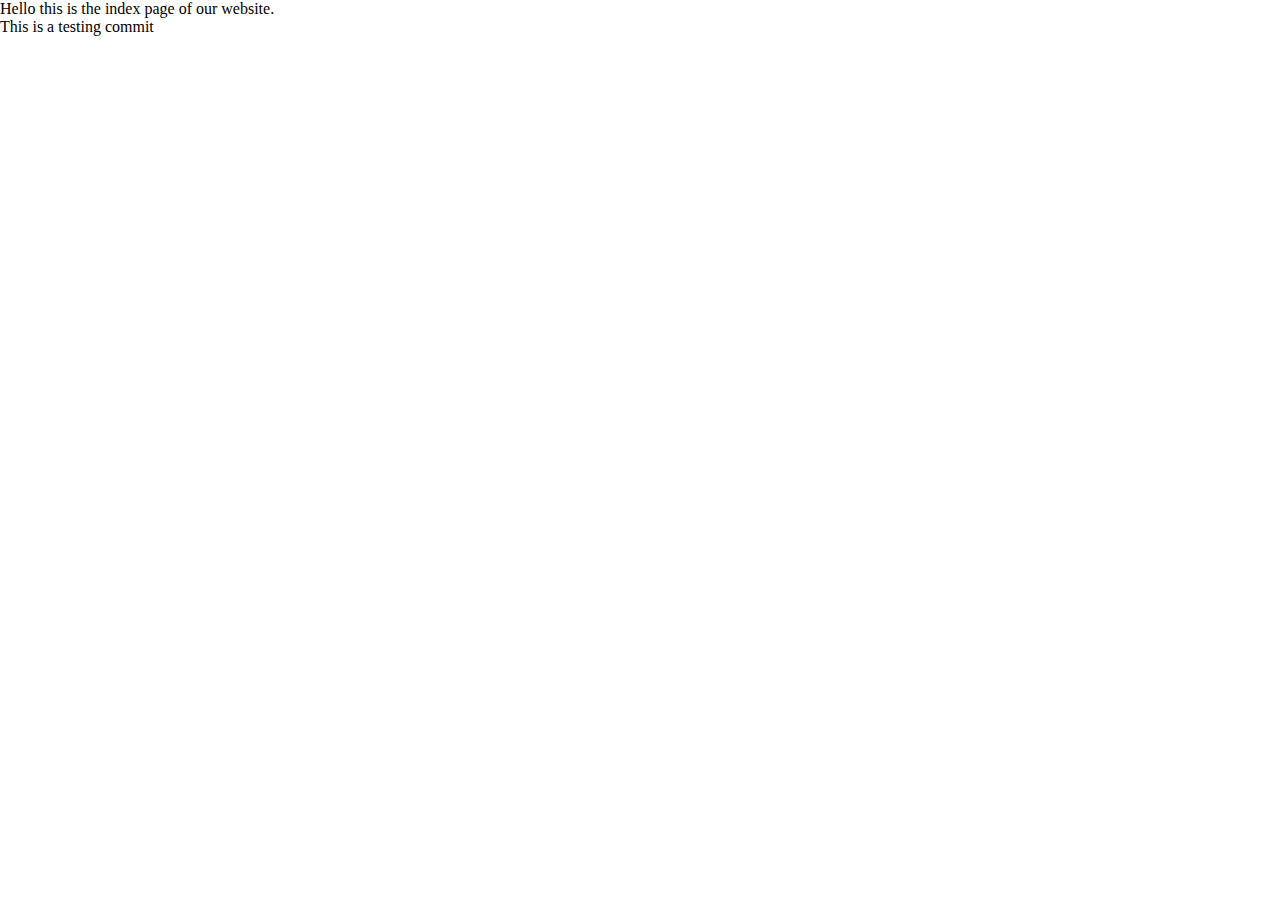
<file: indexmaster.html>
<!DOCTYPE html>
<html lang="en">
<head>
    <meta charset="UTF-8">
    <meta http-equiv="X-UA-Compatible" content="IE=edge">
    <meta name="viewport" content="width=device-width, initial-scale=1.0">
    <link rel="stylesheet" href="index.css">
    <title>Speed Typing Project</title>
</head>
<body>
    <p>Hello this is the index page of our website.</p>
    <p>This is a testing commit</p>
</body>
</html>
</file>
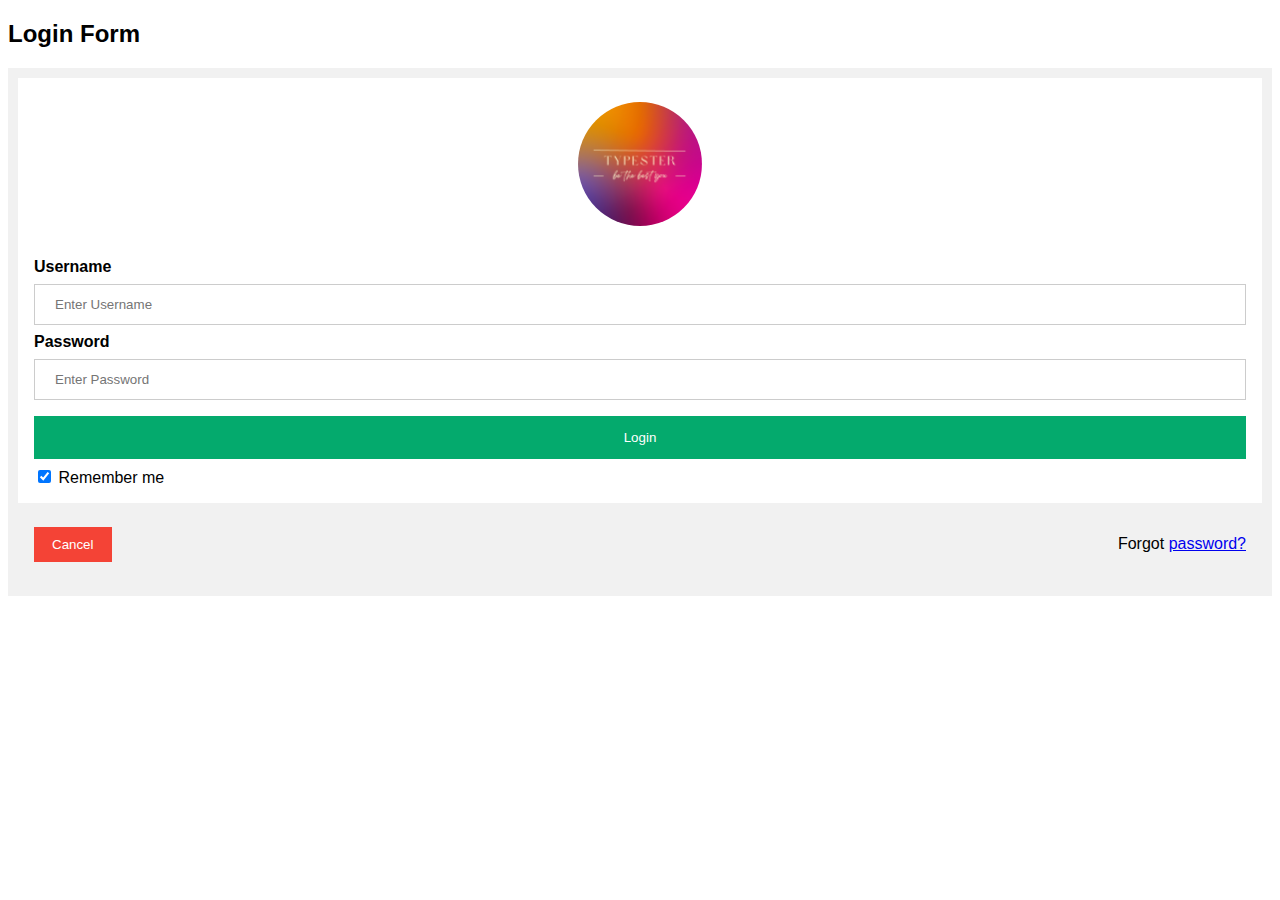
<file: login.html>
<!DOCTYPE html>
<html>
<head>
<meta name="viewport" content="width=device-width, initial-scale=1">
<style>
body {font-family: Arial, Helvetica, sans-serif;}
form {border: 10px solid #f1f1f1;}

input[type=text], input[type=password] {
  width: 100%;
  padding: 12px 20px;
  margin: 8px 0;
  display: inline-block;
  border: 1px solid #ccc;
  box-sizing: border-box;
}

button {
  background-color: #04AA6D;
  color: white;
  padding: 14px 20px;
  margin: 8px 0;
  border: none;
  cursor: pointer;
  width: 100%;
}

button:hover {
  opacity: 0.8;
}

.cancelbtn {
  width: auto;
  padding: 10px 18px;
  background-color: #f44336;
}

.imgcontainer {
  text-align: center;
  margin: 24px 0 12px 0;
}

img.avatar {
  width: 10%;
  border-radius: 50%;
}

.container {
  padding: 16px;
}

span.psw {
  float: right;
  padding-top: 16px;
}
@media screen and (max-width: 300px) {
  span.psw {
     display: block;
     float: none;
  }
  .cancelbtn {
     width: 100%;
  }
}
</style>
</head>
<body>

<h2>Login Form</h2>

<form action="/action_page.php" method="post">
  <div class="imgcontainer">
    <img src="/TYPESTER.png" alt="typester_logo" class="avatar">
  </div>

  <div class="container">
    <label for="uname"><b>Username</b></label>
    <input type="text" placeholder="Enter Username" name="uname" required>

    <label for="psw"><b>Password</b></label>
    <input type="password" placeholder="Enter Password" name="psw" required>
        
    <button type="submit">Login</button>
    <label>
      <input type="checkbox" checked="checked" name="remember"> Remember me
    </label>
  </div>

  <div class="container" style="background-color:#f1f1f1">
    <button type="button" class="cancelbtn">Cancel</button>
    <span class="psw">Forgot <a href="#">password?</a></span>
  </div>
</form>

</body>
</html>
</file>
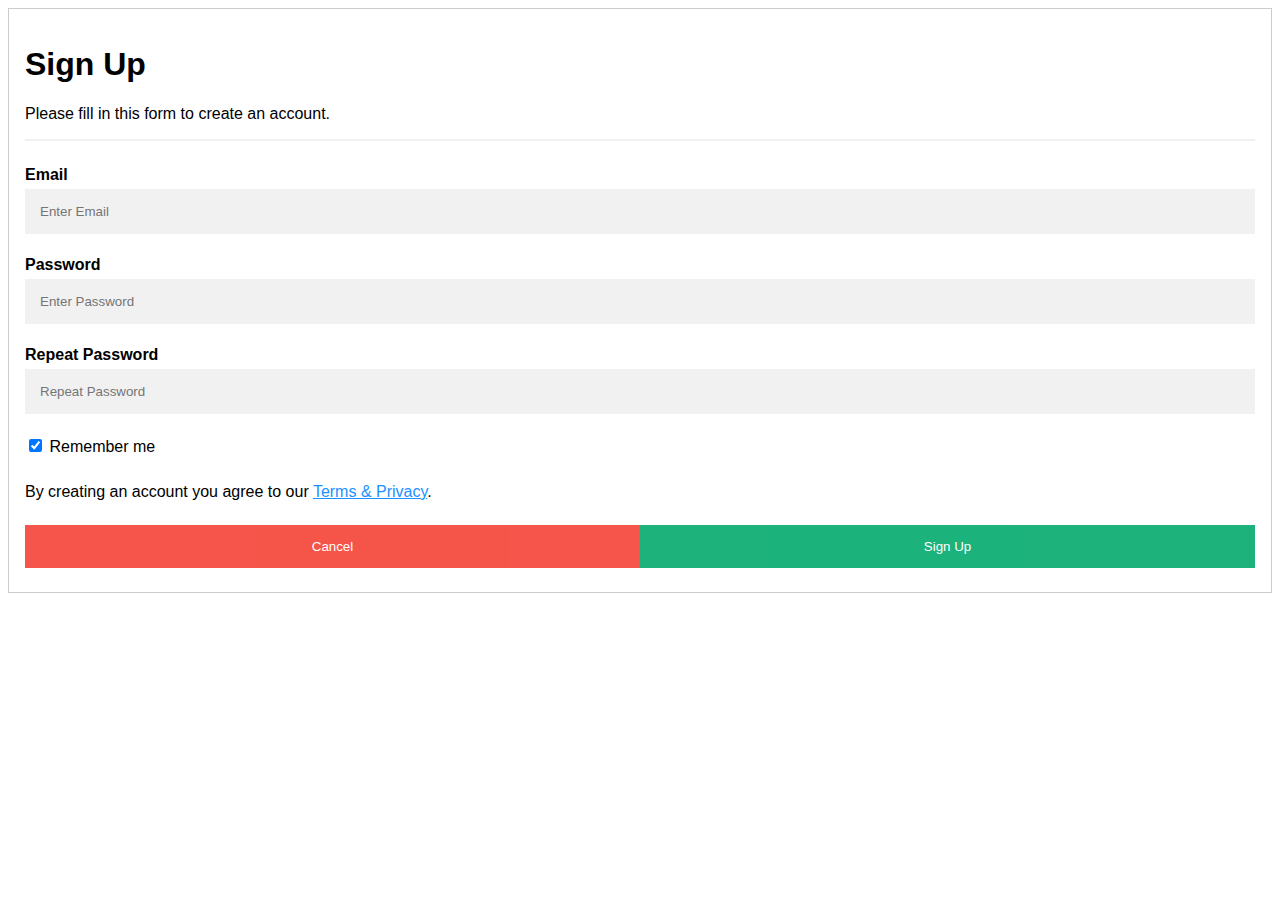
<file: signup.html>
<!DOCTYPE html>
<html>
<style>
body {font-family: Arial, Helvetica, sans-serif;}
* {box-sizing: border-box}

input[type=text], input[type=password] {
  width: 100%;
  padding: 15px;
  margin: 5px 0 22px 0;
  display: inline-block;
  border: none;
  background: #f1f1f1;
}

input[type=text]:focus, input[type=password]:focus {
  background-color: #ddd;
  outline: none;
}

hr {
  border: 1px solid #f1f1f1;
  margin-bottom: 25px;
}


button {
  background-color: #04AA6D;
  color: white;
  padding: 14px 20px;
  margin: 8px 0;
  border: none;
  cursor: pointer;
  width: 100%;
  opacity: 0.9;
}

button:hover {
  opacity:1;
}

.cancelbtn {
  padding: 14px 20px;
  background-color: #f44336;
}

.cancelbtn, .signupbtn {
  float: left;
  width: 50%;
}

.container {
  padding: 16px;
}

.clearfix::after {
  content: "";
  clear: both;
  display: table;
}

@media screen and (max-width: 300px) {
  .cancelbtn, .signupbtn {
     width: 100%;
  }
}
</style>
<body>

<form action="/action_page.php" style="border:1px solid #ccc">
  <div class="container">
    <h1>Sign Up</h1>
    <p>Please fill in this form to create an account.</p>
    <hr>

    <label for="email"><b>Email</b></label>
    <input type="text" placeholder="Enter Email" name="email" required>

    <label for="psw"><b>Password</b></label>
    <input type="password" placeholder="Enter Password" name="psw" required>

    <label for="psw-repeat"><b>Repeat Password</b></label>
    <input type="password" placeholder="Repeat Password" name="psw-repeat" required>
    
    <label>
      <input type="checkbox" checked="checked" name="remember" style="margin-bottom:15px"> Remember me
    </label>
    
    <p>By creating an account you agree to our <a href="#" style="color:dodgerblue">Terms & Privacy</a>.</p>

    <div class="clearfix">
      <button type="button" class="cancelbtn">Cancel</button>
      <button type="submit" class="signupbtn">Sign Up</button>
    </div>
  </div>
</form>

</body>
</html>
</file>
<file: index.css>
*{
    padding: 0;
    margin: 0;
}
</file>
